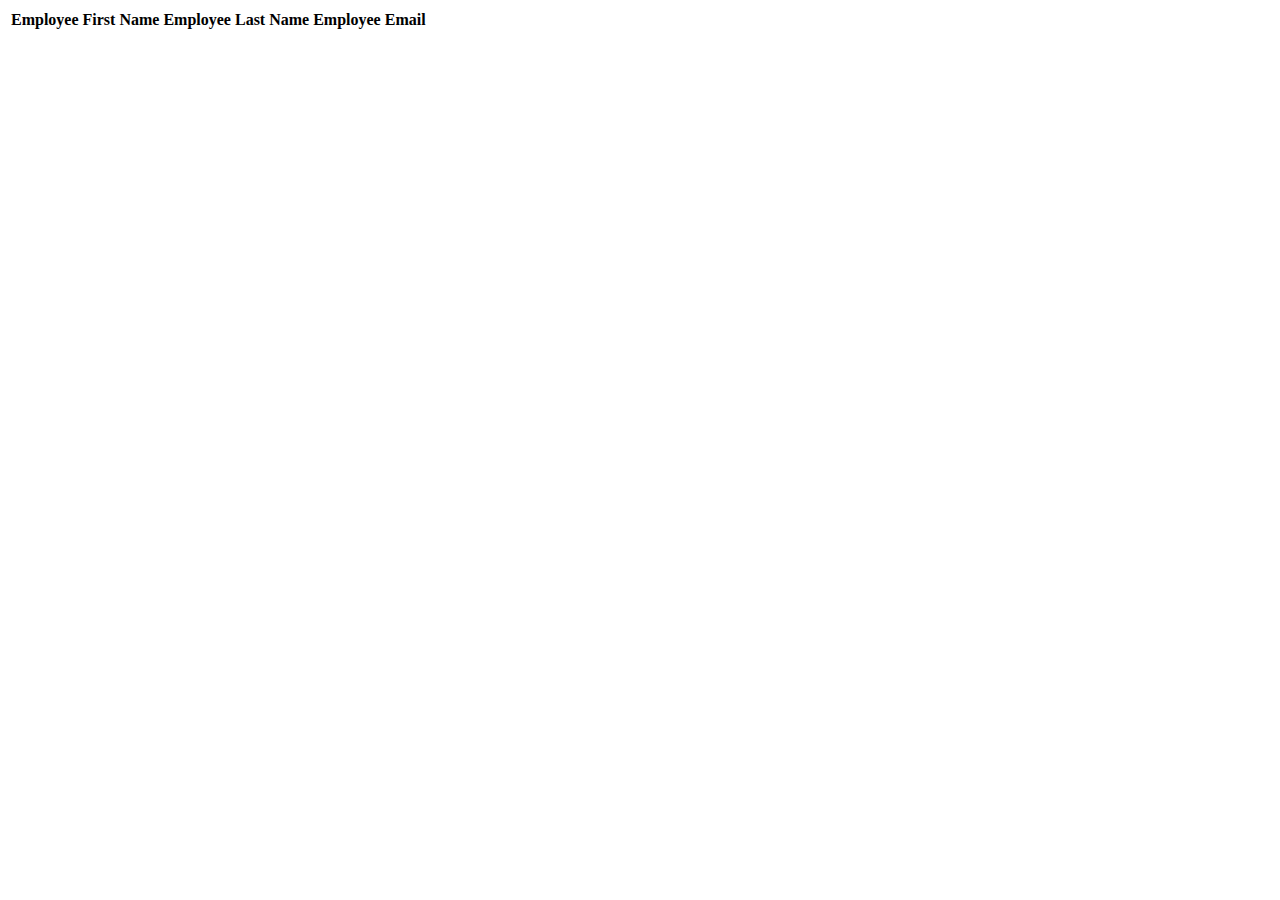
<file: src/main/resources/templates/index.html>
<!DOCTYPE html>
<html xmlns:th="http://www.thymeleaf.org">
<head>
    <title>My Thymeleaf Template</title>
    <link th:href = "@{/css/bootstrap.min.css}" rel="stylesheet">
</head>
<body>
<div class = "container">
    <div class = "row">
        <table class = "table table-responsive table-bordered table-striped">
            <thead>
            <tr>
                <th> Employee First Name</th>
                <th> Employee Last Name</th>
                <th> Employee Email</th>
            </tr>
            </thead>
            <tbody>
            <tr th:each="employee : ${message}">
                <td th:text="${message}"></td>
                <td th:text="${message}"></td>
                <td th:text="${message}"></td>
            </tr>
            </tbody>
        </table>
    </div>
</div>
</body>
</html>
</file>
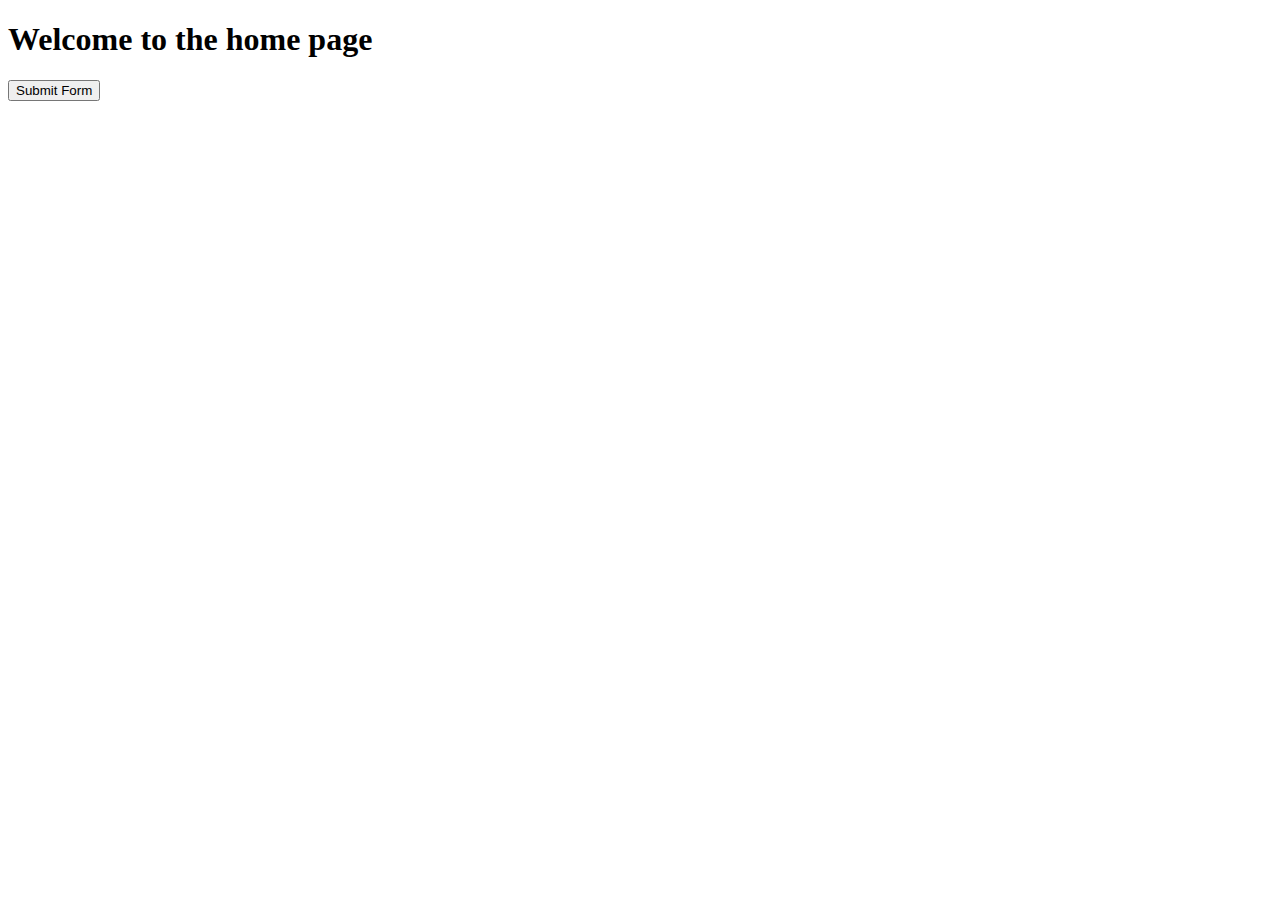
<file: src/main/resources/templates/home.html>
<!DOCTYPE html>
<html xmlns:th="http://www.thymeleaf.org">
<head>
    <meta charset="UTF-8">
    <title>Home Page</title>
</head>
<body>
<h1>Welcome to the home page</h1>

<form th:action="@{/submitForm}" method="post">
    <input type="submit" value="Submit Form">
</form>
</body>
</html>
</file>
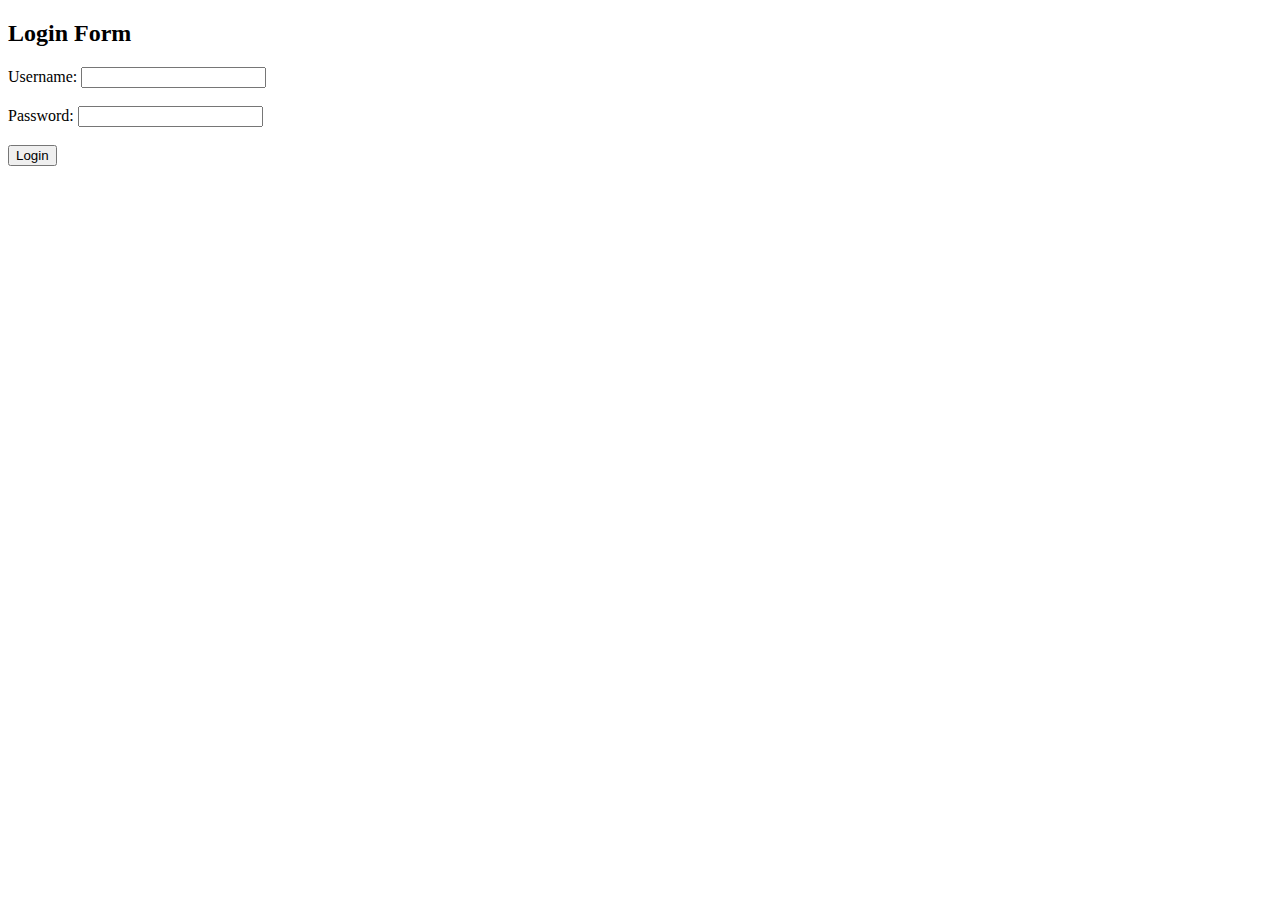
<file: src/main/resources/templates/login.html>
<!DOCTYPE html>
<html xmlns:th="http://www.thymeleaf.org">
<head>
    <meta charset="UTF-8">
    <title>Login Form</title>
</head>
<body>
<h2>Login Form</h2>
<form action="/api/auth/login" method="post">
    <label>Username:</label>
    <input type="text" name="username" required><br><br>

    <label>Password:</label>
    <input type="password" name="password" required><br><br>

    <input type="submit" value="Login">
</form>
</body>
</html>
</file>
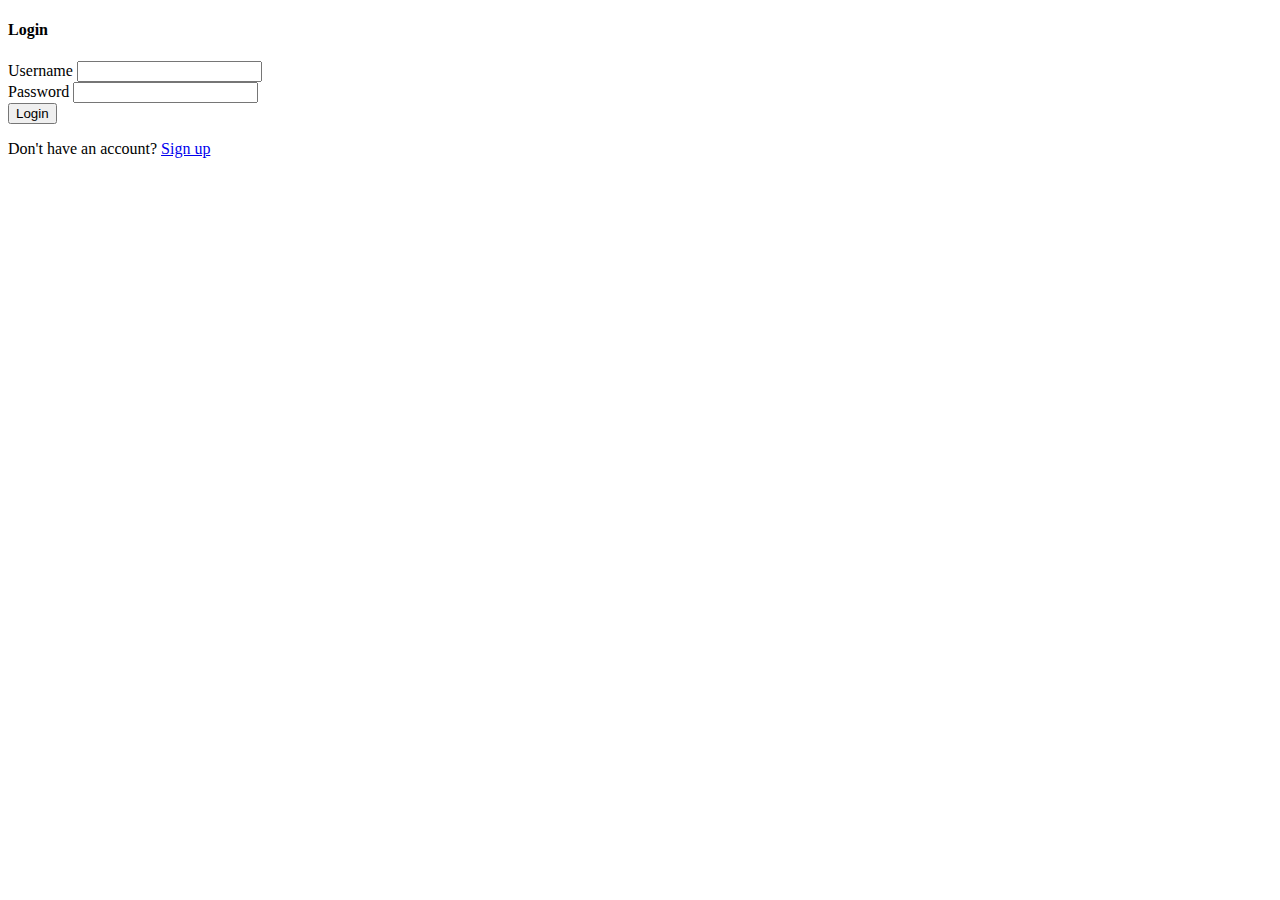
<file: src/main/resources/templates/login2.html>
<!DOCTYPE html>
<html xmlns:th="http://www.thymeleaf.org">
<head>
    <meta charset="UTF-8">
    <title>Login Page</title>
    <link th:href = "@{/css/bootstrap.min.css}" rel="stylesheet">
    <link th:href = "@{/css/style.css}" rel="stylesheet">
</head>
<body>


<div class="container mt-5">
    <div class="row justify-content-center">
        <div class="col-sm-6 col-md-4">
            <div class="card">
                <div class="card-header">
                    <h4 class="text-center">Login</h4>
                </div>
                <div class="card-body">
                    <form>
                        <div class="form-group">
                            <label for="username">Username</label>
                            <input type="text" class="form-control" id="username" name="username" required>
                        </div>
                        <div class="form-group">
                            <label for="password">Password</label>
                            <input type="password" class="form-control" id="password" name="password" required>
                        </div>
                        <button type="submit" class="btn btn-primary btn-block">Login</button>
                    </form>
                </div>
                <div class="card-footer">
                    <p class="text-center">Don't have an account? <a href="#">Sign up</a></p>
                </div>
            </div>
        </div>
    </div>
</div>

</body>
</html>
</file>
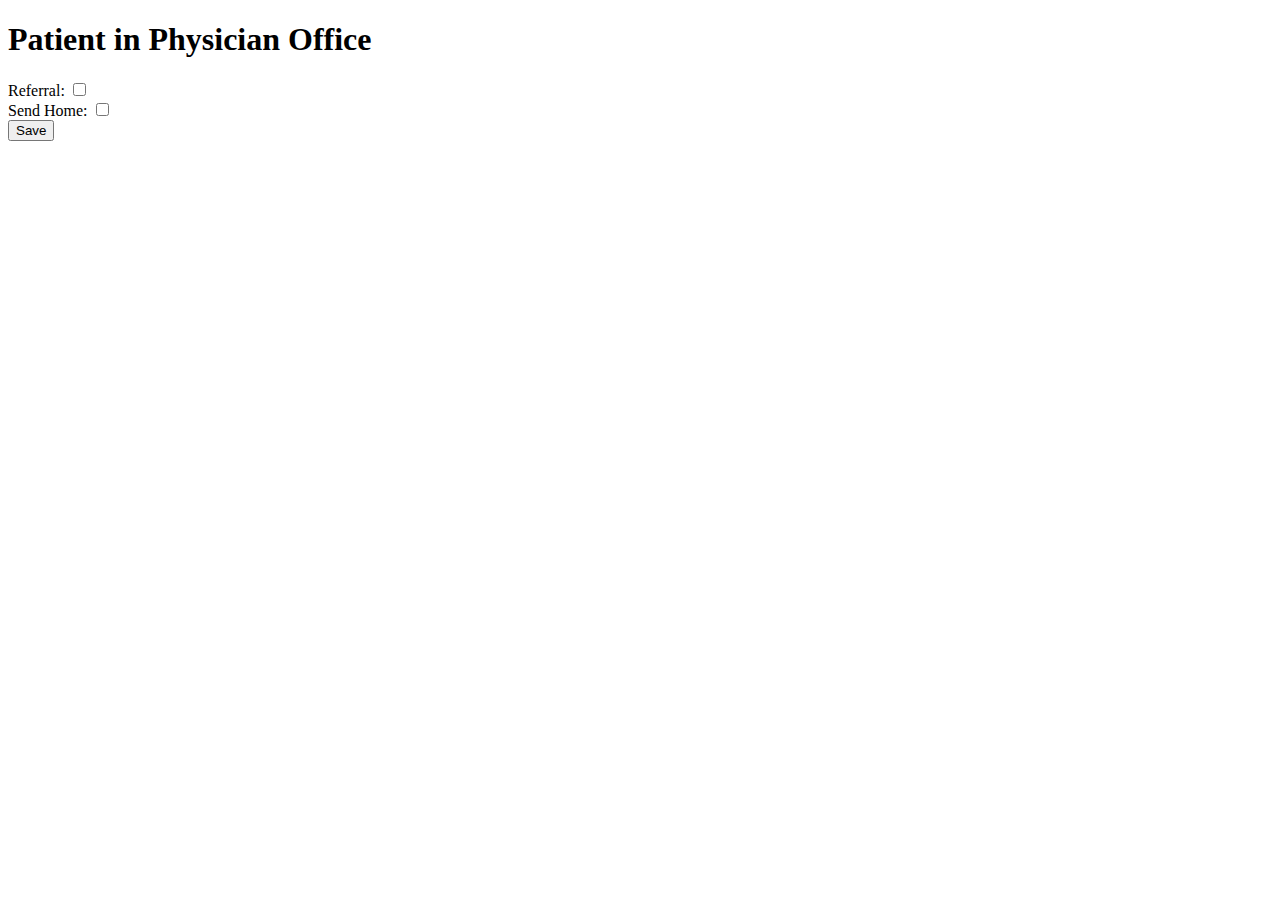
<file: src/main/resources/templates/opd.html>
<!DOCTYPE html>
<html xmlns:th="http://www.thymeleaf.org">
<head>
  <meta charset="UTF-8">
  <title>Physician Office</title>
  <link th:href = "@{/css/bootstrap.min.css}" rel="stylesheet">
  <link th:href = "@{/css/style.css}" rel="stylesheet">
</head>
<body>
<h1>Patient in Physician Office</h1>
<form action="#" th:action="@{/patient}" th:object="${patient}" method="post">
  <label for="referral">Referral:</label>
  <input type="checkbox" id="referral" name="referral" th:checked="${patient.referral}"/>
  <br/>
  <label for="send-home">Send Home:</label>
  <input type="checkbox" id="send-home" name="sendHome" th:checked="${patient.sendHome}"/>
  <br/>
  <button type="submit">Save</button>
</form>
</body>
</html>
</file>
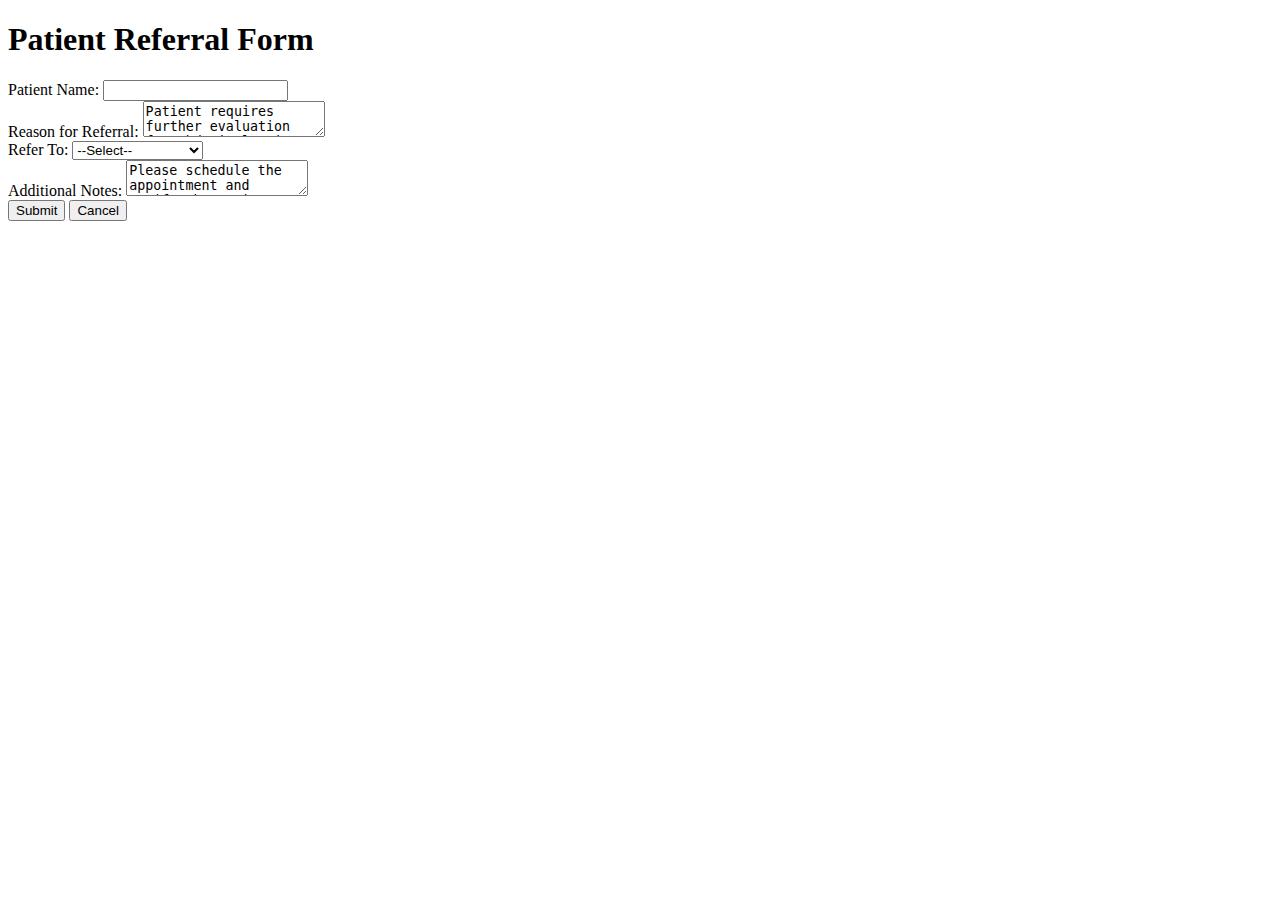
<file: src/main/resources/templates/opd2.html>
<!DOCTYPE html>
<html xmlns:th="http://www.thymeleaf.org">
<head>
  <title>Patient Referral Form</title>
</head>
<body>
<h1>Patient Referral Form</h1>
<form method="post" action="#" th:object="${referralForm}">
  <div>
    <label for="patientName">Patient Name:</label>
    <input type="text" id="patientName" name="patientName" th:value="sam" />
  </div>
  <div>
    <label for="reason">Reason for Referral:</label>
    <textarea id="reason" name="reason" th:text="dialysis">Patient requires further evaluation for abdominal pain.</textarea>
  </div>
  <div>
    <label for="referTo">Refer To:</label>
    <select id="referTo" name="referTo" th:value="CGPH">
      <option value="">--Select--</option>
      <option value="cardiologist">Cardiologist</option>
      <option value="dermatologist">Dermatologist</option>
      <option value="endocrinologist">Endocrinologist</option>
      <option value="gastroenterologist">Gastroenterologist</option>
    </select>
  </div>
  <div>
    <label for="notes">Additional Notes:</label>
    <textarea id="notes" name="notes" th:text="check closely">Please schedule the appointment and notify the patient.</textarea>
  </div>
  <div>
    <button type="submit">Submit</button>
    <button type="button" onclick="window.location.href='home'">Cancel</button>
  </div>
</form>
</body>
</html>
</file>
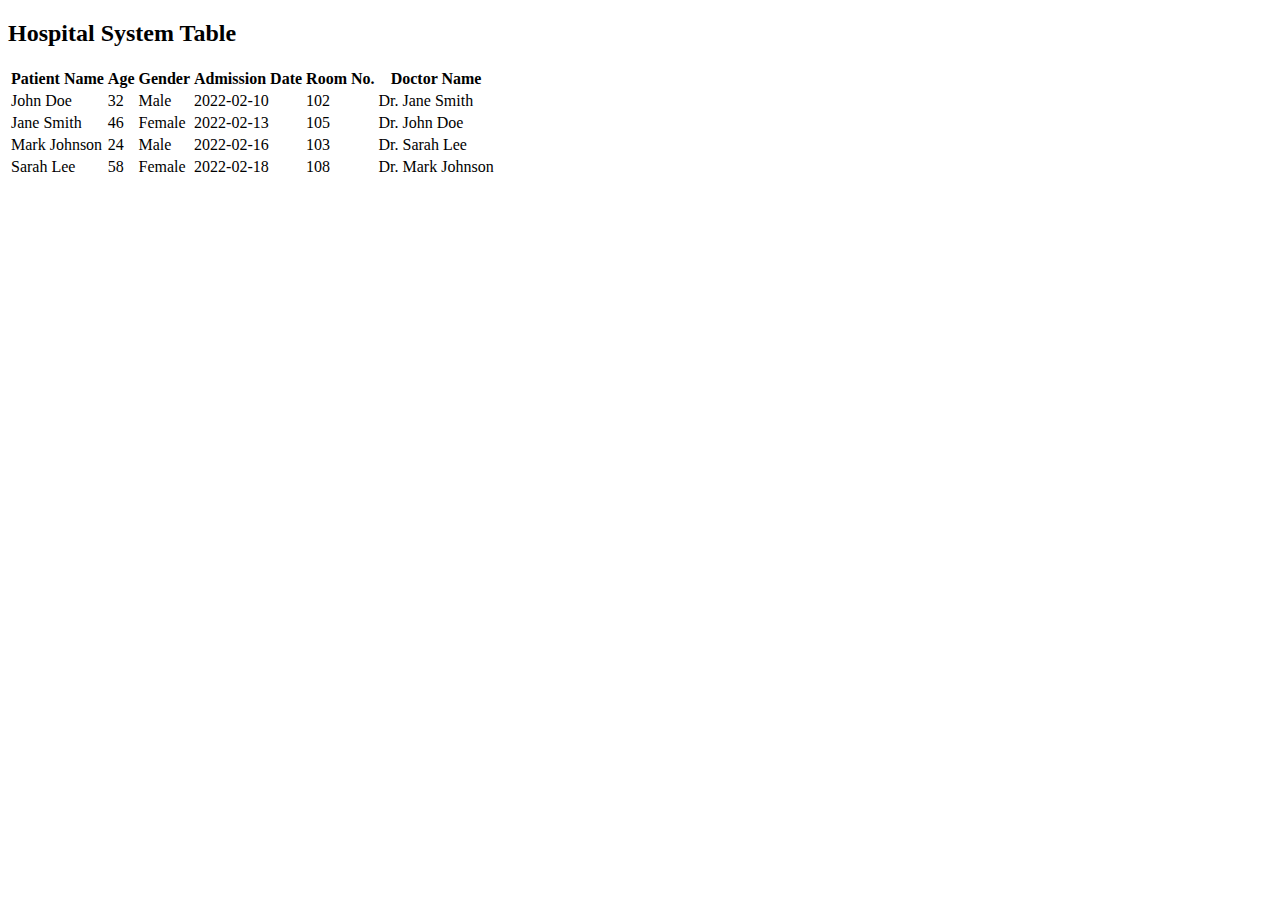
<file: src/main/resources/templates/patientList.html>
<!DOCTYPE html>
<html xmlns:th="http://www.thymeleaf.org">
<head>
    <meta charset="UTF-8">
    <title>Title</title>

    <link th:href = "@{/css/bootstrap.min.css}" rel="stylesheet">
    <link th:href = "@{/css/style.css}" rel="stylesheet">
</head>
<body>

<div class="container mt-5">
  <h2>Hospital System Table</h2>
  <table class="table table-bordered mt-3">
    <thead class="thead-dark">
    <tr>
      <th scope="col">Patient Name</th>
      <th scope="col">Age</th>
      <th scope="col">Gender</th>
      <th scope="col">Admission Date</th>
      <th scope="col">Room No.</th>
      <th scope="col">Doctor Name</th>
    </tr>
    </thead>
    <tbody>
    <tr>
      <td>John Doe</td>
      <td>32</td>
      <td>Male</td>
      <td>2022-02-10</td>
      <td>102</td>
      <td>Dr. Jane Smith</td>
    </tr>
    <tr>
      <td>Jane Smith</td>
      <td>46</td>
      <td>Female</td>
      <td>2022-02-13</td>
      <td>105</td>
      <td>Dr. John Doe</td>
    </tr>
    <tr>
      <td>Mark Johnson</td>
      <td>24</td>
      <td>Male</td>
      <td>2022-02-16</td>
      <td>103</td>
      <td>Dr. Sarah Lee</td>
    </tr>
    <tr>
      <td>Sarah Lee</td>
      <td>58</td>
      <td>Female</td>
      <td>2022-02-18</td>
      <td>108</td>
      <td>Dr. Mark Johnson</td>
    </tr>
    </tbody>
  </table>
</div>


</body>
</html>
</file>
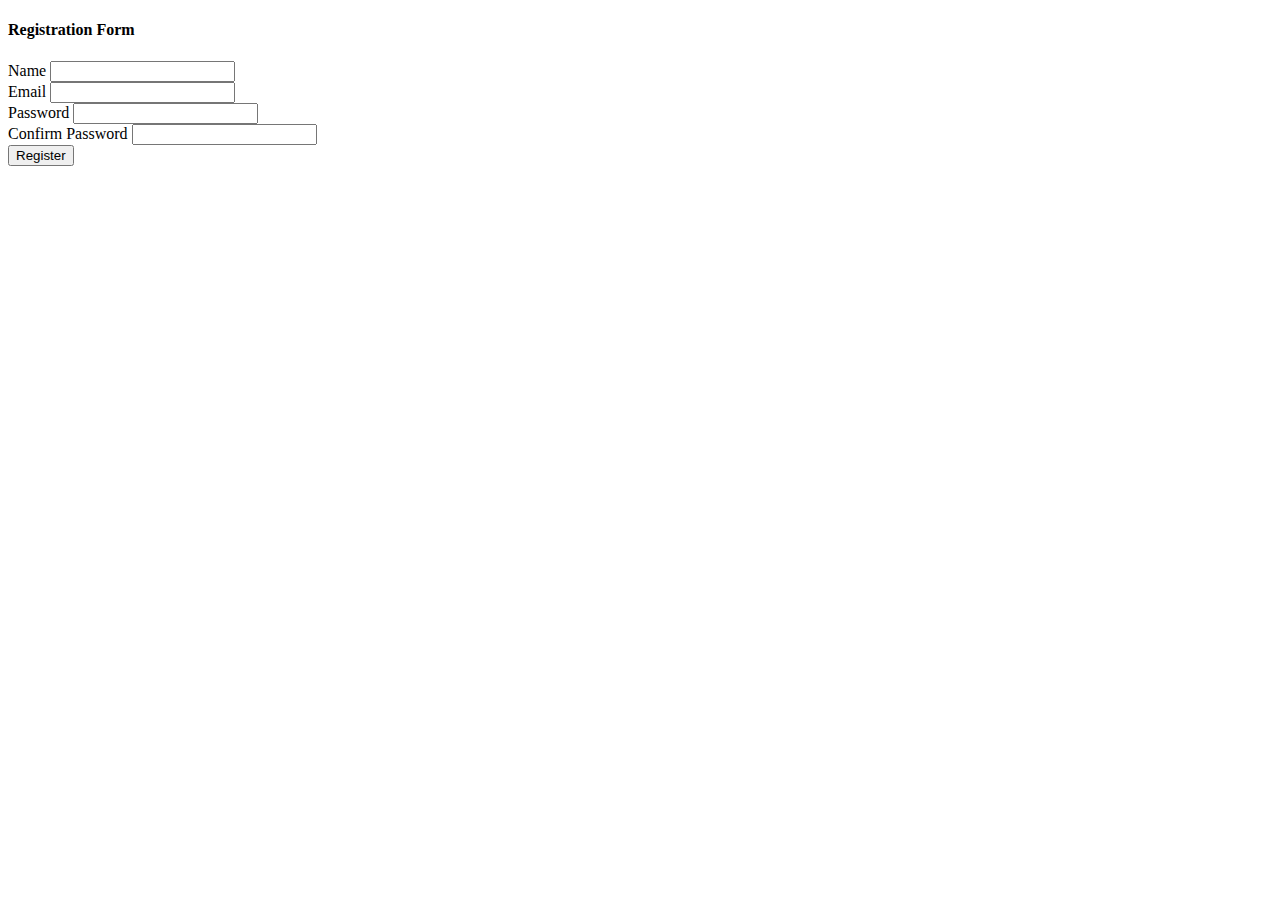
<file: src/main/resources/templates/register.html>
<!DOCTYPE html>
<html xmlns:th="http://www.thymeleaf.org">
<head>
    <meta charset="UTF-8">
    <title>Register Page</title>
    <link th:href = "@{/css/bootstrap.min.css}" rel="stylesheet">
    <link th:href = "@{/css/style.css}" rel="stylesheet">
</head>
<body>

<div class="container mt-5">
    <div class="card">
        <div class="card-header bg-primary text-white">
            <h4 class="mb-0">Registration Form</h4>
        </div>
        <div class="card-body">
            <form>
                <div class="form-group">
                    <label for="name">Name</label>
                    <input type="text" class="form-control" id="name" name="name" required>
                </div>
                <div class="form-group">
                    <label for="email">Email</label>
                    <input type="email" class="form-control" id="email" name="email" required>
                </div>
                <div class="form-group">
                    <label for="password">Password</label>
                    <input type="password" class="form-control" id="password" name="password" required>
                </div>
                <div class="form-group">
                    <label for="confirm-password">Confirm Password</label>
                    <input type="password" class="form-control" id="confirm-password" name="confirm-password" required>
                </div>
                <button type="submit" class="btn btn-primary">Register</button>
            </form>
        </div>
    </div>
</div>

</body>
</html>
</file>
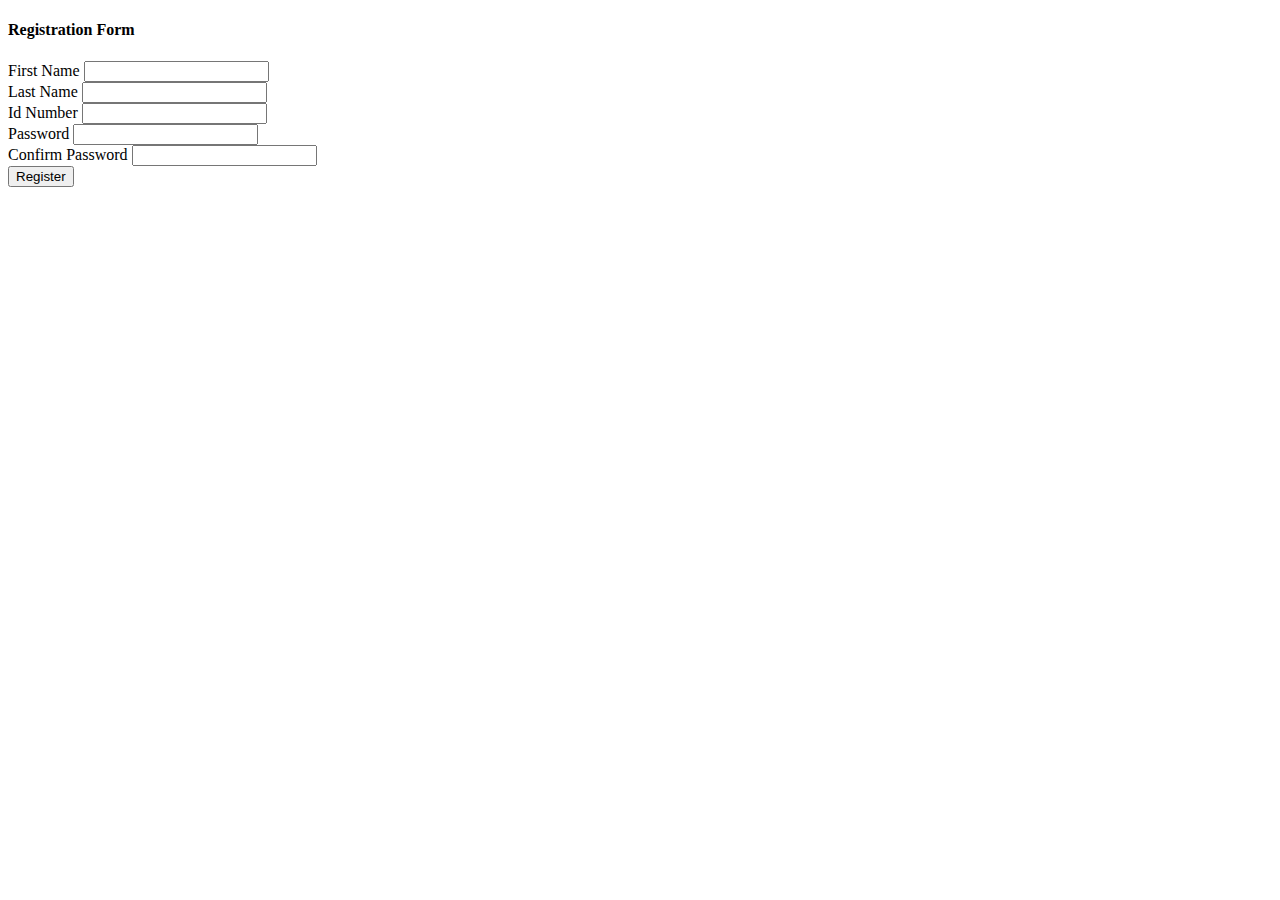
<file: src/main/resources/templates/registerPerson.html>
<!DOCTYPE html>
<html xmlns:th="http://www.thymeleaf.org">
<head>
  <meta charset="UTF-8">
  <title>Register Person</title>
  <link th:href = "@{/css/bootstrap.min.css}" rel="stylesheet">
  <link th:href = "@{/css/style.css}" rel="stylesheet">
</head>
<body>

<div class="container mt-5">
  <div class="card">
    <div class="card-header bg-primary text-white">
      <h4 class="mb-0">Registration Form</h4>
    </div>
    <div class="card-body">
      <form>
        <div class="form-group">
          <label for="fName">First Name</label>
          <input type="text" class="form-control" id="fName" name="first name" required>
        </div>
        <div class="form-group">
          <label for="lName">Last Name</label>
          <input type="text" class="form-control" id="lName" name="last name" required>
        </div>
        <div class="form-group">
          <label for="idNum">Id Number</label>
          <input type="number" class="form-control" id="idNum" name="id number" required>
        </div>
        <div class="form-group">
          <label for="password">Password</label>
          <input type="password" class="form-control" id="password" name="password" required>
        </div>
        <div class="form-group">
          <label for="confirm-password">Confirm Password</label>
          <input type="password" class="form-control" id="confirm-password" name="confirm-password" required>
        </div>
        <button type="submit" class="btn btn-primary">Register</button>
      </form>
    </div>
  </div>
</div>

</body>
</html>
</file>
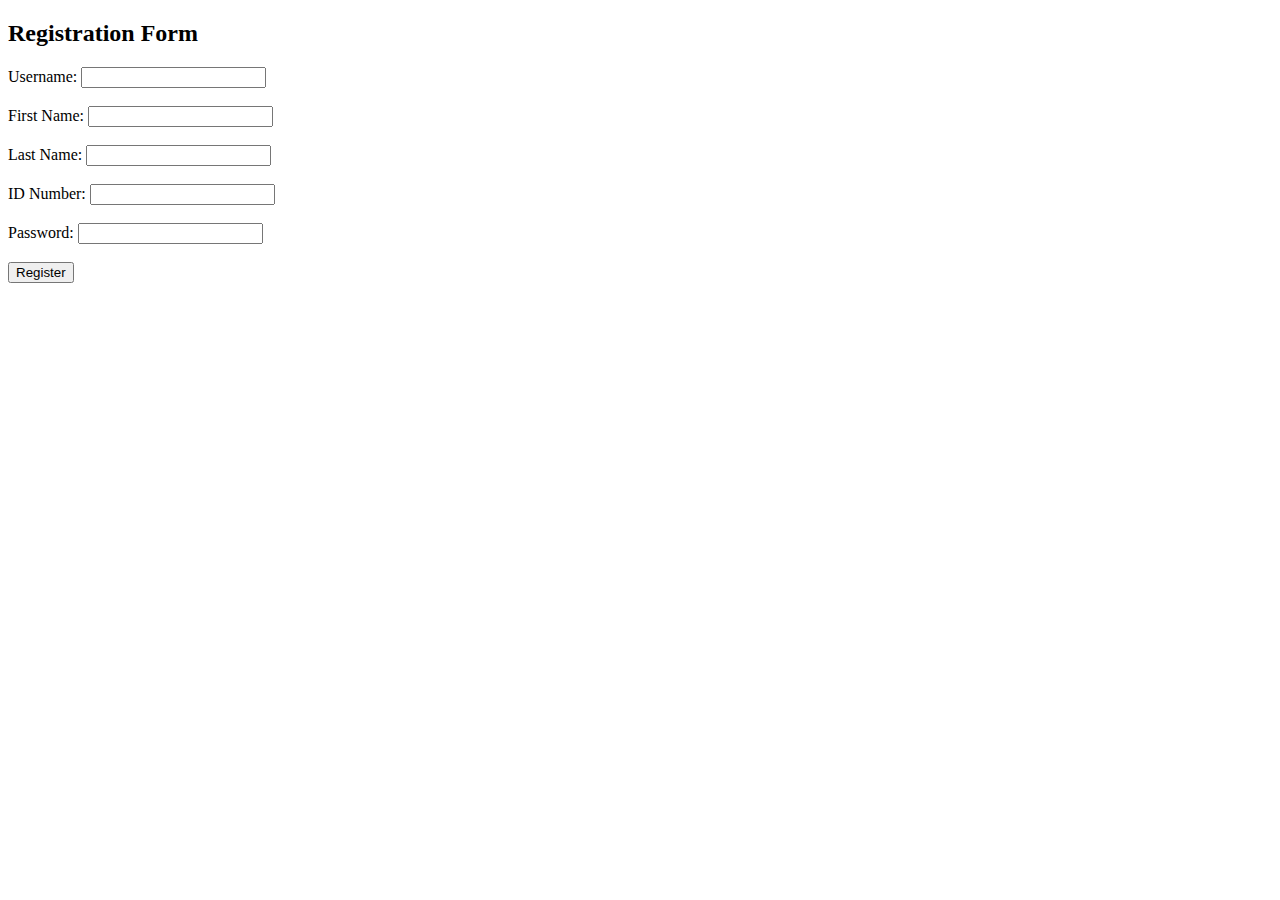
<file: src/main/resources/templates/registration.html>
<!DOCTYPE html>
<html xmlns:th="http://www.thymeleaf.org">
<head>
  <meta charset="UTF-8">
  <title>Registration Form</title>
</head>
<body>
<h2>Registration Form</h2>
<form action="/api/auth/register" method="post">
  <label>Username:</label>
  <input type="text" name="username" required><br><br>

  <label>First Name:</label>
  <input type="text" name="firstName" required><br><br>

  <label>Last Name:</label>
  <input type="text" name="lastName" required><br><br>

  <label>ID Number:</label>
  <input type="text" name="idNumber" required><br><br>

  <label>Password:</label>
  <input type="password" name="password" required><br><br>

  <input type="submit" value="Register">
</form>
</body>
</html>
</file>
